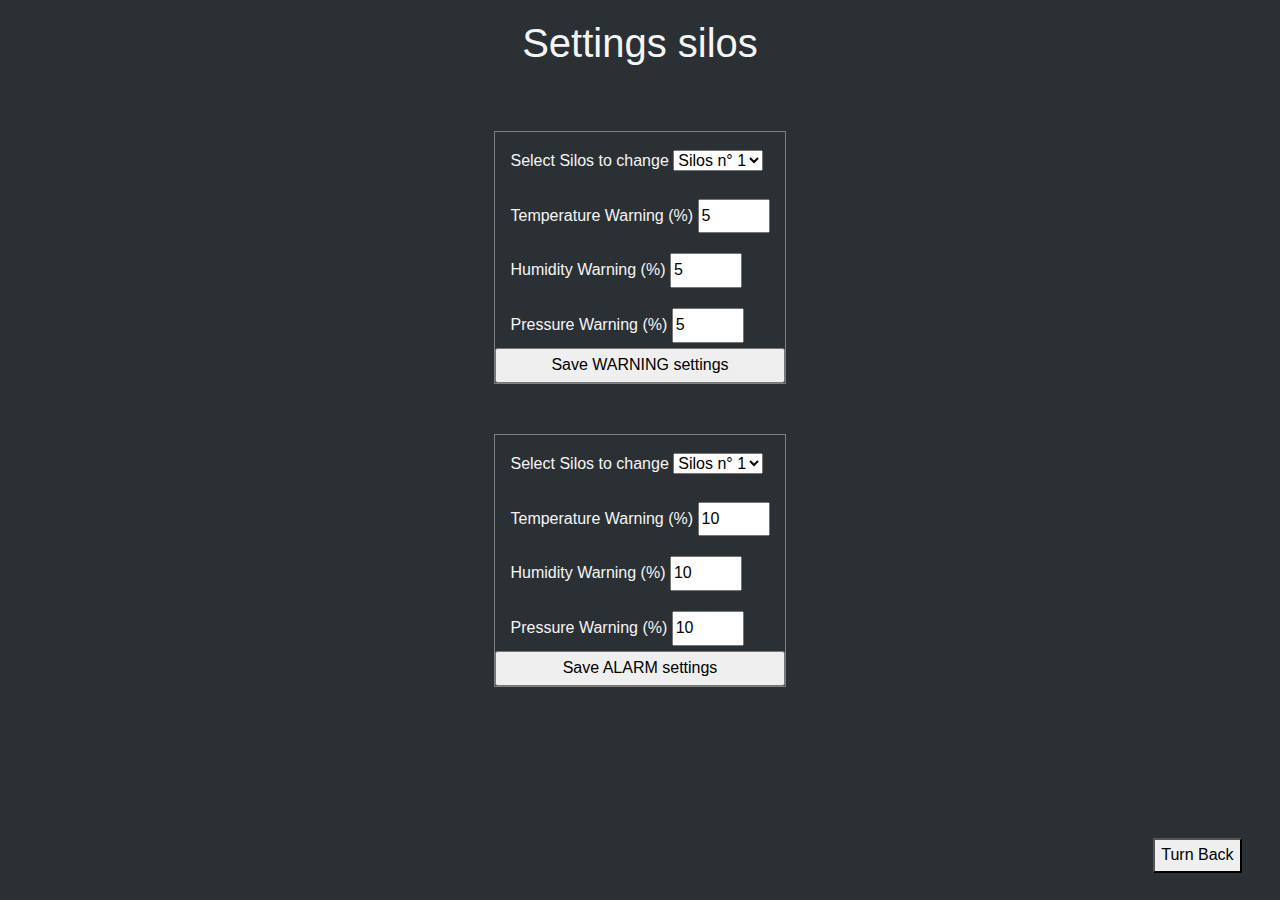
<file: Front-End/Admin.html>
<!DOCTYPE html>
<html lang="en">
<head>
    <meta charset="UTF-8">
    <meta http-equiv="X-UA-Compatible" content="IE=edge">
    <meta name="viewport" content="width=device-width, initial-scale=1.0">
    <link href="admin-style.css" rel="stylesheet">
    <title>Admin settings</title>
    <script>
        function Warning(){
            var xhr = new XMLHttpRequest();
            xhr.open("POST", "https://localhost:44387/api/WarningSettingController", true);
            xhr.setRequestHeader('Content-Type', 'application/json');
            xhr.send(JSON.stringify({
                IdSilos: document.getElementById("silosW").value,
                Temperatura: document.getElementById("TemperatureW").innerHTML,
                Umidita: document.getElementById("UmiditaW").innerHTML,
                Pressione: document.getElementById("PressioneW").innerHTML
            }));
        }

        function Alarm(){
            var xhr = new XMLHttpRequest();
            xhr.open("POST", "https://localhost:44387/api/AlarmSettingController", true);
            xhr.setRequestHeader('Content-Type', 'application/json');
            xhr.send(JSON.stringify({
                IdSilos: document.getElementById("silosA").value,
                Temperatura: document.getElementById("TemperatureA").innerHTML,
                Umidita: document.getElementById("UmiditaA").innerHTML,
                Pressione: document.getElementById("PressioneA").innerHTML
            }));
        }
    </script>
</head>
<body>
    <div class="box-flex">
        <h1>Settings silos</h1>
        <form method="post">
        <div class="W">
            <div class="box-selection-silos">
                <label for="Silos"> Select Silos to change</label>
                <select name="IdSilos" id="silosW">
                    <option value="1">Silos n° 1</option>
                    <option value="2">Silos n° 2</option>
                    <option value="3">Silos n° 3</option>
                    <option value="4">Silos n° 4</option>
                    <option value="5">Silos n° 5</option>
                    <option value="6">Silos n° 6</option>
                    <option value="7">Silos n° 7</option>
                </select>

            </div>
            <div id="TW">
                <label>Temperature Warning (%)</label>
                <input name="TemperatureW" type="number" value="5" min="1" max="100">

            </div>
            <div id="HW">
                <label>Humidity Warning (%)</label>
                <input name="UmiditaW" type="number" value="5" min="1" max="100" placeholder="%">
            </div>
            <div id="PW">
                <label>Pressure Warning (%)</label>
                <input name="PressioneW" type="number" value="5" min="1" max="100">

            </div>
            <input type="submit" value="Save WARNING settings" onclick="Warning()">
        </div>
        </form>
<!--######################################################################################################-->
        <form method="post">
            <div class="A">
                <div class="box-selection-silos">
                    <label for="Silos"> Select Silos to change</label>
                    <select name="Silos" id="silosA">
                        <option value="1">Silos n° 1</option>
                        <option value="2">Silos n° 2</option>
                        <option value="3">Silos n° 3</option>
                        <option value="4">Silos n° 4</option>
                        <option value="5">Silos n° 5</option>
                        <option value="6">Silos n° 6</option>
                        <option value="7">Silos n° 7</option>

                    </select>

                </div>
                <div id="TA">
                    <label>Temperature Warning (%)</label>
                    <input name="TemperatureA" type="number" value="10" min="1" max="100">

                </div>
                <div id="HA">
                    <label>Humidity Warning (%)</label>
                    <input name="UmiditaA" type="number" value="10" min="1" max="100">

                </div>
                <div id="PA">
                    <label>Pressure Warning (%)</label>
                    <input name="PressioneA" type="number" value="10" min="1" max="100">

                </div>
                <input type="submit" value="Save ALARM settings" onclick="Alarm()">
            </div>
        </form>
        
    </div>
    <div class="buttom-link">
        <a href="Dashboard.html"> <button type="submit"> Turn Back</button> </a>
    </div>
</body>

</html>
</file>
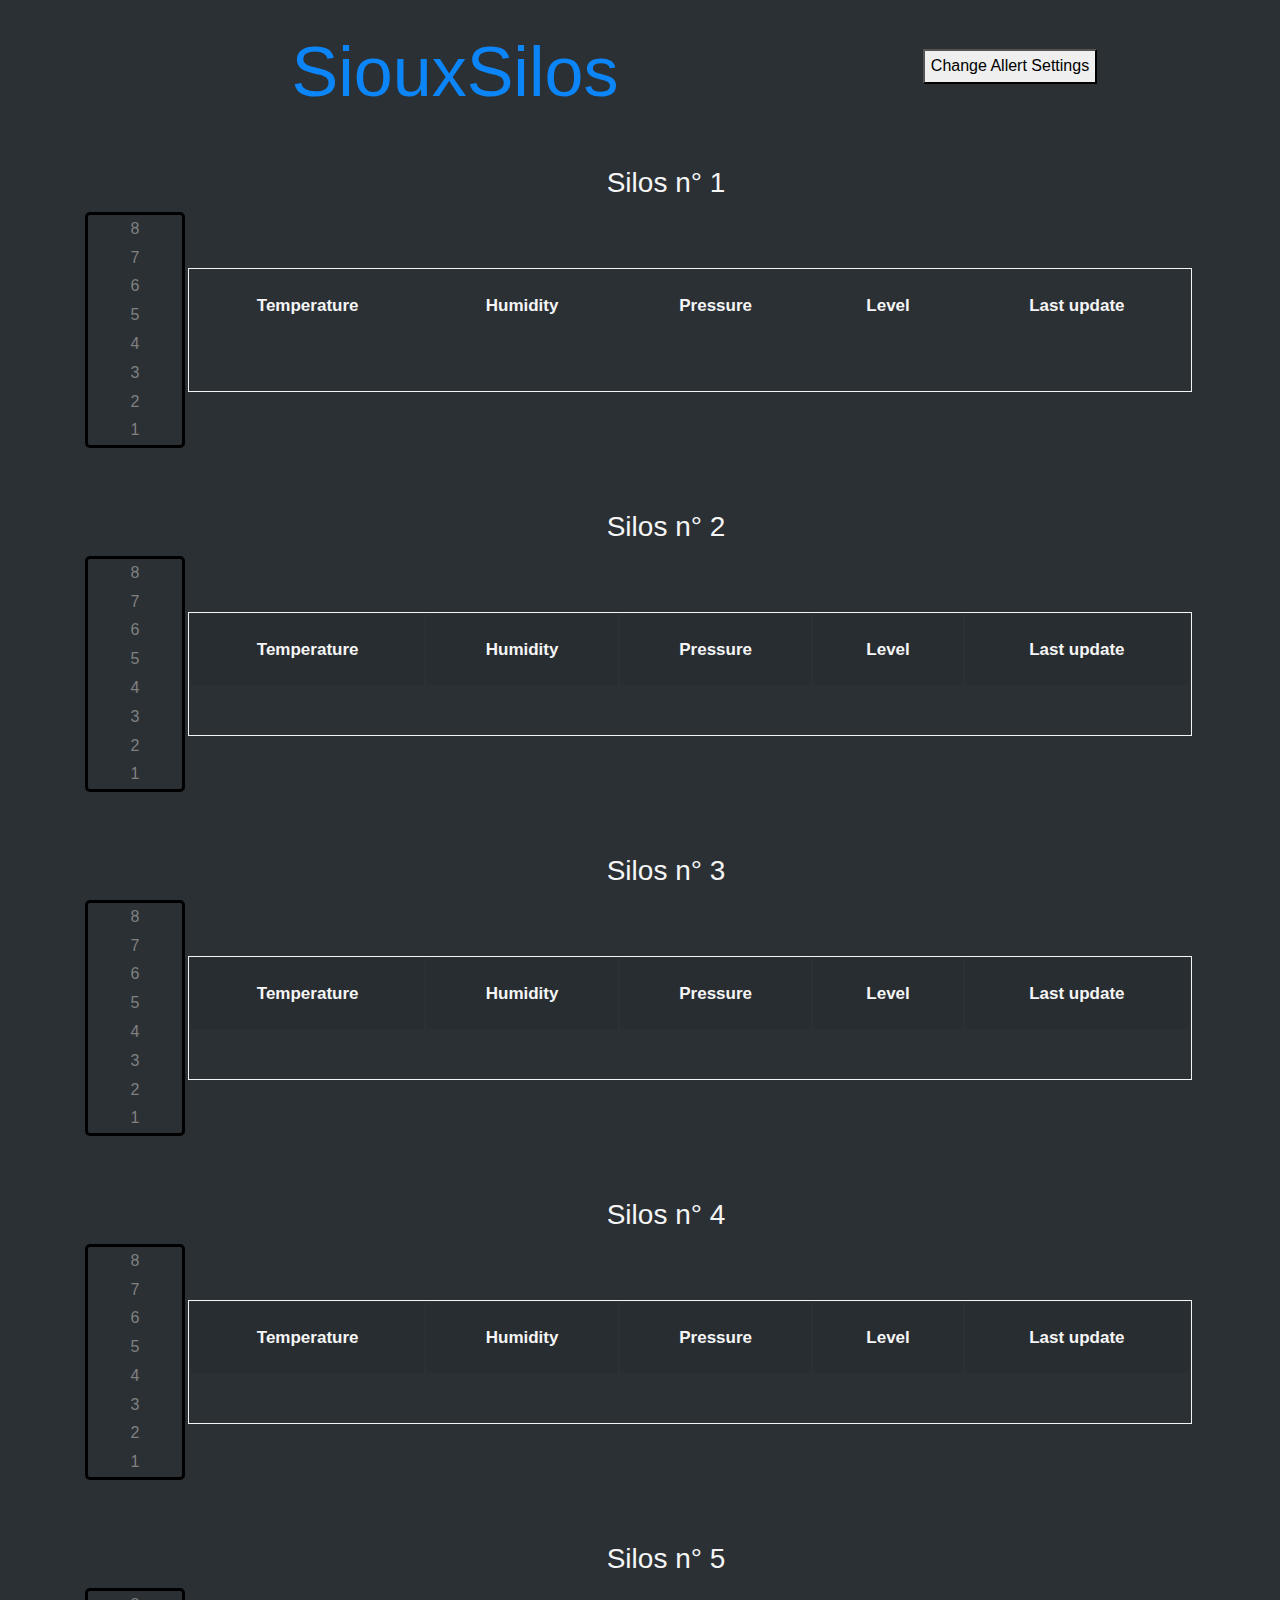
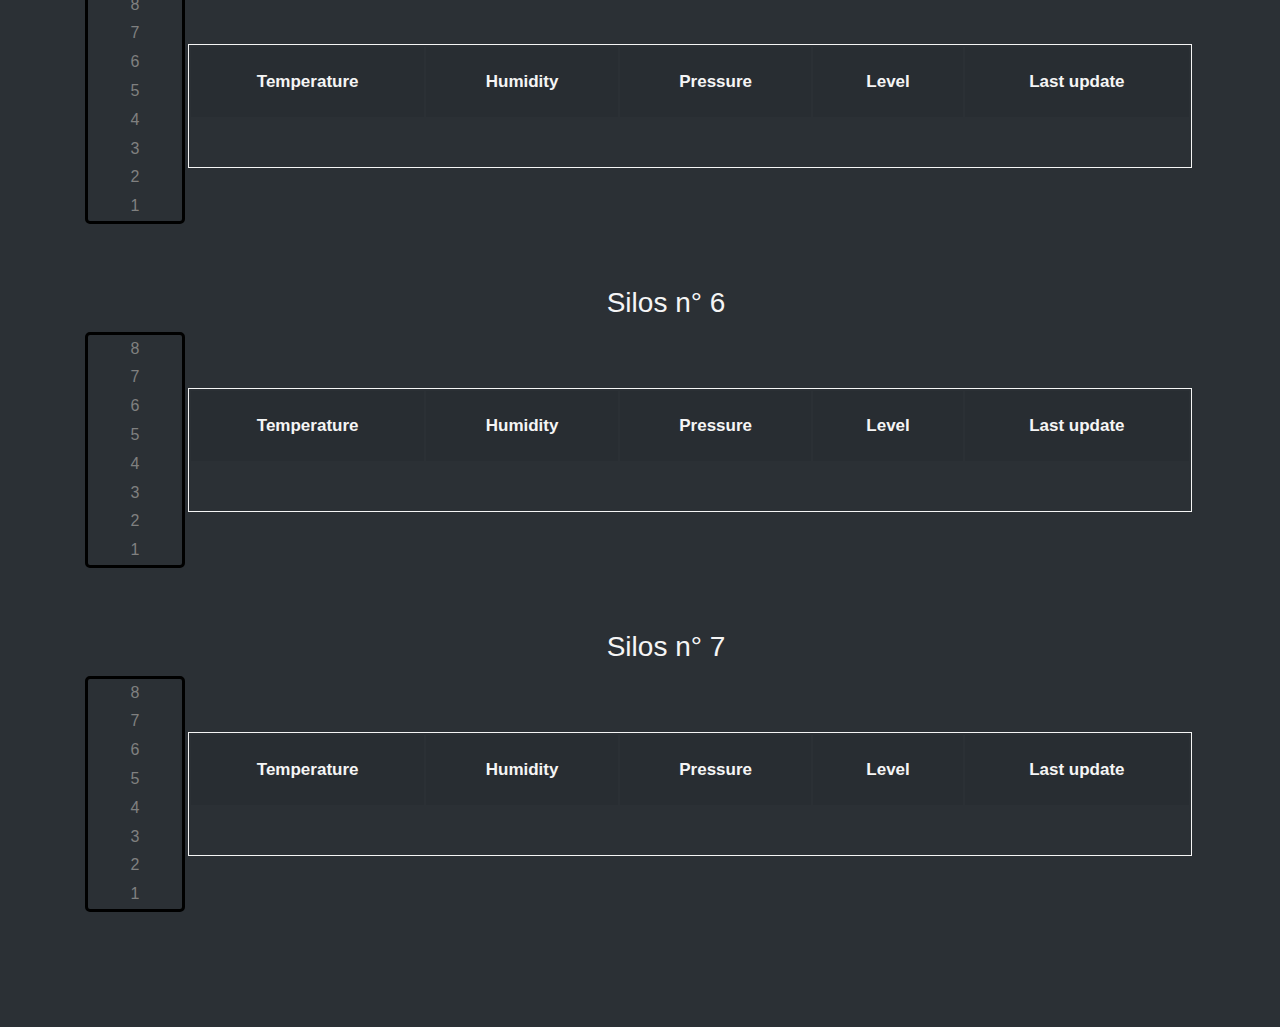
<file: Front-End/Dashboard.html>
<!DOCTYPE html>
<html lang="en">

<head>
    <meta charset="UTF-8">
    <meta http-equiv="X-UA-Compatible" content="IE=edge">
    <meta name="viewport" content="width=device-width, initial-scale=1.0">
    <meta http-equiv="refresh" content="30" />
    <link href="Style1.css" rel="stylesheet">
    <title>Dashboard</title>

    <style>
        .container {
            margin: 0 auto;
        }

        .title {
            align-items: center;
            justify-content: center;
            margin-left: 47%;
            font-weight: bold;
        }

        .flex {
            display: flex;
            flex-flow: row;
            justify-content: center;
            align-content: center;
            align-items: center;
        }

        .boxDx {
            flex: 2;
        }

        .boxSx {
            flex: 1;
        }

        .silos {
            height: 100%;
            border: 3px solid black;
        }

        h2, h3 {
            color: whitesmoke;
        }
        table{
            border: 1px solid whitesmoke;
            margin: 3px;
        }
    </style>

<script>

var request = new XMLHttpRequest()

request.open('GET', 'https://localhost:44387/Silos/1', true)
request.setRequestHeader('Content-Type', 'application/xml'); 
request.send() 
request.onload = function () {
    
    var data = JSON.parse(this.response)

    if (request.status >= 200 && request.status < 400) {
        document.getElementById('T1').innerHTML=data.temperatura+' °C';
        document.getElementById('H1').innerHTML=data.umidita+' %';
        document.getElementById('P1').innerHTML=data.pressione+' Pa';
        document.getElementById('L1').innerHTML=data.livello;
        document.getElementById('U1').innerHTML=data.data;
            silos1=new Array();
            for (var i = 1; i <= 8; i++) {
                if(i<=data.livello){
                    silos1[i]=true;
                }else{
                    silos1[i]=false;
                }
            }
            for (var i = 1; i <= 8; i++) {
                if (silos1[i] == true) {
                    var id = document.getElementById(i);
                    id.style.backgroundColor = "green";
                }
                else {
                    var id = document.getElementById(i);
                    id.style.backgroundColor = "lightgray";
                }
            }
    } else {
        console.log('error')
    }
}

            var request2 = new XMLHttpRequest()
            request2.open('GET', 'https://localhost:44387/Silos/2', true)
            request2.setRequestHeader('Content-Type', 'application/xml'); 
            request2.send() 
            request2.onload = function () {
                
                var data = JSON.parse(this.response)

                if (request2.status >= 200 && request2.status < 400) {
                    document.getElementById('T2').innerHTML=data.temperatura+' °C';
                    document.getElementById('H2').innerHTML=data.umidita+' %';
                    document.getElementById('P2').innerHTML=data.pressione+' Pa';
                    document.getElementById('L2').innerHTML=data.livello;
                    document.getElementById('U2').innerHTML=data.data;
                        silos2=new Array();
                        for (var i = 9; i <= 16; i++) {
                            if(i<=data.livello+8){
                                silos2[i]=true;
                            }else{
                                silos2[i]=false;
                            }
                        }
                        for (var i = 9; i <= 16; i++) {
                            if (silos2[i] == true) {
                                var id = document.getElementById(i);
                                id.style.backgroundColor = "green";
                            }
                            else {
                                var id = document.getElementById(i);
                                id.style.backgroundColor = "lightgray";
                            }
                        }
                    } else {
                        console.log('error')
                    }
                }

var request3 = new XMLHttpRequest()
request3.open('GET', 'https://localhost:44387/Silos/3', true)
request3.setRequestHeader('Content-Type', 'application/xml'); 
request3.send() 
request3.onload = function () {
    
    var data = JSON.parse(this.response)

    if (request3.status >= 200 && request3.status < 400) {
        document.getElementById('T3').innerHTML=data.temperatura+' °C';
        document.getElementById('H3').innerHTML=data.umidita+' %';
        document.getElementById('P3').innerHTML=data.pressione+' Pa';
        document.getElementById('L3').innerHTML=data.livello;
        document.getElementById('U3').innerHTML=data.data;
            silos3=new Array();
            for (var i = 17; i <= 24; i++) {
                if(i<=data.livello+16){
                    silos3[i]=true;
                }else{
                    silos3[i]=false;
                }
            }
            for (var i = 17; i <= 24; i++) {
                if (silos3[i] == true) {
                    var id = document.getElementById(i);
                    id.style.backgroundColor = "green";
                }
                else {
                    var id = document.getElementById(i);
                    id.style.backgroundColor = "lightgray";
                }
            }
    } else {
        console.log('error')
    }
}

            var request4 = new XMLHttpRequest()
            request4.open('GET', 'https://localhost:44387/Silos/4', true)
            request4.setRequestHeader('Content-Type', 'application/xml'); 
            request4.send() 
            request4.onload = function () {
                
                var data = JSON.parse(this.response)

                if (request4.status >= 200 && request4.status < 400) {
                    document.getElementById('T4').innerHTML=data.temperatura+' °C';
                    document.getElementById('H4').innerHTML=data.umidita+' %';
                    document.getElementById('P4').innerHTML=data.pressione+' Pa';
                    document.getElementById('L4').innerHTML=data.livello;
                    document.getElementById('U4').innerHTML=data.data;
                    silos4=new Array();
                    for (var i = 25; i <= 32; i++) {
                        if(i<=data.livello+24){
                            silos4[i]=true;
                        }else{
                            silos4[i]=false;
                        }
                    }
                    for (var i = 25; i <= 32; i++) {
                        if (silos4[i] == true) {
                            var id = document.getElementById(i);
                            id.style.backgroundColor = "green";
                        }
                        else {
                            var id = document.getElementById(i);
                            id.style.backgroundColor = "lightgray";
                        }
                    }
                } else {
                    console.log('error')
                }
            }

var request5 = new XMLHttpRequest()
request5.open('GET', 'https://localhost:44387/Silos/5', true)
request5.setRequestHeader('Content-Type', 'application/xml'); 
request5.send() 
request5.onload = function () {
    
    var data = JSON.parse(this.response)

    if (request5.status >= 200 && request5.status < 400) {
        document.getElementById('T5').innerHTML=data.temperatura+' °C';
        document.getElementById('H5').innerHTML=data.umidita+' %';
        document.getElementById('P5').innerHTML=data.pressione+' Pa';
        document.getElementById('L5').innerHTML=data.livello;
        document.getElementById('U5').innerHTML=data.data;
        silos5=new Array();
            for (var i = 33; i <= 40; i++) {
                if(i<=data.livello+32){
                    silos5[i]=true;
                }else{
                    silos5[i]=false;
                }
            }
            for (var i = 33; i <= 40; i++) {
                if (silos5[i] == true) {
                    var id = document.getElementById(i);
                    id.style.backgroundColor = "green";
                }
                else {
                    var id = document.getElementById(i);
                    id.style.backgroundColor = "lightgray";
                }
            }
    } else {
        console.log('error')
    }
}

            var request6 = new XMLHttpRequest()
            request6.open('GET', 'https://localhost:44387/Silos/6', true)
            request6.setRequestHeader('Content-Type', 'application/xml'); 
            request6.send() 
            request6.onload = function () {
                
                var data = JSON.parse(this.response)

                if (request6.status >= 200 && request6.status < 400) {
                    document.getElementById('T6').innerHTML=data.temperatura+' °C';
                    document.getElementById('H6').innerHTML=data.umidita+' %';
                    document.getElementById('P6').innerHTML=data.pressione+' Pa';
                    document.getElementById('L6').innerHTML=data.livello;
                    document.getElementById('U6').innerHTML=data.data;
                    silos6=new Array();
                    for (var i = 41; i <= 48; i++) {
                        if(i<=data.livello+40){
                            silos6[i]=true;
                        }else{
                            silos6[i]=false;
                        }
                    }
                    for (var i = 41; i <= 48; i++) {
                        if (silos6[i] == true) {
                            var id = document.getElementById(i);
                            id.style.backgroundColor = "green";
                        }
                        else {
                            var id = document.getElementById(i);
                            id.style.backgroundColor = "lightgray";
                        }
                    }
                } else {
                    console.log('error')
                }
            }

var request7 = new XMLHttpRequest()
request7.open('GET', 'https://localhost:44387/Silos/7', true)
request7.setRequestHeader('Content-Type', 'application/xml'); 
request7.send() 
request7.onload = function () {
    
    var data = JSON.parse(this.response)

    if (request7.status >= 200 && request7.status < 400) {
        document.getElementById('T7').innerHTML=data.temperatura+' °C';
        document.getElementById('H7').innerHTML=data.umidita+' %';
        document.getElementById('P7').innerHTML=data.pressione+' Pa';
        document.getElementById('L7').innerHTML=data.livello;
        document.getElementById('U7').innerHTML=data.data;
        silos7=new Array();
            for (var i = 49; i <= 56; i++) {
                if(i<=data.livello+48){
                    silos7[i]=true;
                }else{
                    silos7[i]=false;
                }
            }
            for (var i = 49; i <= 56; i++) {
                if (silos7[i] == true) {
                    var id = document.getElementById(i);
                    id.style.backgroundColor = "green";
                }
                else {
                    var id = document.getElementById(i);
                    id.style.backgroundColor = "lightgray";
                }
            }
    } else {
        console.log('error')
    }
}


        var rAllarm = new XMLHttpRequest()

        rAllarm.open('GET', 'https://localhost:44387/api/Alarm', true)
        rAllarm.setRequestHeader('Content-Type', 'application/xml'); 
        rAllarm.send() 
        rAllarm.onload = function () {
            
            var data = JSON.parse(this.response)          

            if (request.status >= 200 && request.status < 400) {
                for (let index = 0; index < data.length; index++) {
                    if(data[index].idSilos != undefined){
                        confirm('Silos '+data[index].idSilos+'  '+data[index].descrizione);
                        var rAllarm1 = new XMLHttpRequest()
                        rAllarm1.open('DELETE', 'https://localhost:44387/api/Alarm?id='+data[index].id, true)
                        rAllarm1.setRequestHeader('Content-Type', 'application/xml'); 
                        rAllarm1.send() 
                    }                                   
                }
            } else {
                console.log('error alarm')
            }
        }
  
</script>

</head>

<body>
    
    
<div class="container">

    <div id="PS flex" class="box-flex-box">
        <div class="flex boxDx"><h1 style="color:rgb(11, 133, 247); margin-top: 20px; font-size: 70px;">SiouxSilos</h1></div>
        <div class="flex boxSx">
            <a href="Admin.html"><button type="submit">Change Allert Settings</button></a>
        </div>
    </div>
    <br>
    <div class="title"><h3>Silos n° 1</h3></div>
    <div class="flex boxDx">
        <script>
            document.write('<div class="silos">',
                '<div id="8">8</div>',
                '<div id="7">7</div>',
                '<div id="6">6</div>',
                '<div id="5">5</div>',
                '<div id="4">4</div>',
                '<div id="3">3</div>',
                '<div id="2">2</div>',
                '<div id="1">1</div>',
                '</div>');
        </script>
        <!--<div class="silos">
            <div id="8">8</div>
            <div id="7">7</div>
            <div id="6">6</div>
            <div id="5">5</div>
            <div id="4">4</div>
            <div id="3">3</div>
            <div id="2">2</div>
            <div id="1">1</div>
        </div>-->
        <div class="flex boxSx ">
            <table class="table table-stripped" id="table1">
                <tr>
                    <th style="font-size: 17px;">Temperature</th>
                    <th style="font-size: 17px;">Humidity</th>
                    <th style="font-size: 17px;">Pressure</th>
                    <th style="font-size: 17px;">Level</th>
                    <th style="font-size: 17px;">Last update</th>
                </tr>
                <tr>
                    <td id="T1" style="font-size: 25px;"></td>
                    <td id="H1" style="font-size: 25px;"></td>
                    <td id="P1" style="font-size: 25px;"></td>
                    <td id="L1" style="font-size: 25px;"></td>
                    <td id="U1" style="font-size: 25px;"></td>
                </tr>
            </table>
        </div>
    </div>
    <br>
    <br>

    <div class="title"><h3>Silos n° 2 </h3></div>
    <div class="flex boxDx">
        <script>
            document.write('<div class="silos">',
                '<div id="16">8</div>',
                '<div id="15">7</div>',
                '<div id="14">6</div>',
                '<div id="13">5</div>',
                '<div id="12">4</div>',
                '<div id="11">3</div>',
                '<div id="10">2</div>',
                '<div id="9">1</div></div>');
        </script>
        <div class="flex boxSx ">
            <table class="table table-striped ">
                <tr>
                    <th style="font-size: 17px;">Temperature</th>
                    <th style="font-size: 17px;">Humidity</th>
                    <th style="font-size: 17px;">Pressure</th>
                    <th style="font-size: 17px;">Level</th>
                    <th style="font-size: 17px;">Last update</th>

                </tr>
                <tr>
                    <td id="T2" style="font-size: 25px;"></td>
                    <td id="H2" style="font-size: 25px;"></td>
                    <td id="P2" style="font-size: 25px;"></td>
                    <td id="L2" style="font-size: 25px;"></td>
                    <td id="U2" style="font-size: 25px;"></td>
                </tr>
            </table>
        </div>
    </div>
    <br>
    <br>

    <div class="title"><h3>Silos n° 3</h3></div>
    <div class="flex boxDx">
        <script>
            document.write('<div class="silos">',
                ' <div id="24">8</div>',
                '<div id="23">7</div>',
                '<div id="22">6</div>',
                '<div id="21">5</div>',
                '<div id="20">4</div>',
                '<div id="19">3</div>',
                '<div id="18">2</div>',
                '<div id="17">1</div></div>');
        </script>
        <div class="flex boxSx ">
            <table class="table table-striped ">
                <tr>
                    <th style="font-size: 17px;">Temperature</th>
                    <th style="font-size: 17px;">Humidity</th>
                    <th style="font-size: 17px;">Pressure</th>
                    <th style="font-size: 17px;">Level</th>
                    <th style="font-size: 17px;">Last update</th>
                </tr>
                <tr>
                    <td id="T3" style="font-size: 25px;"></td>
                    <td id="H3" style="font-size: 25px;"></td>
                    <td id="P3" style="font-size: 25px;"></td>
                    <td id="L3" style="font-size: 25px;"></td>
                    <td id="U3" style="font-size: 25px;"></td>
                </tr>
            </table>
        </div>
    </div>
    <br>
    <br>

    <div class="title"><h3>Silos n° 4</h3></div>
    <div class="flex boxDx">
        <script>
            document.write('<div class="silos">',
                ' <div id="32">8</div>',
                '<div id="31">7</div>',
                '<div id="30">6</div>',
                '<div id="29">5</div>',
                '<div id="28">4</div>',
                '<div id="27">3</div>',
                '<div id="26">2</div>',
                '<div id="25">1</div></div>');
        </script>
        <div class="flex boxSx ">
            <table class="table table-striped">
                <tr>
                    <th style="font-size: 17px;">Temperature</th>
                    <th style="font-size: 17px;">Humidity</th>
                    <th style="font-size: 17px;">Pressure</th>
                    <th style="font-size: 17px;">Level</th>
                    <th style="font-size: 17px;">Last update</th>

                </tr>
                <tr>
                    <td id="T4" style="font-size: 25px;"></td>
                    <td id="H4" style="font-size: 25px;"></td>
                    <td id="P4" style="font-size: 25px;"></td>
                    <td id="L4" style="font-size: 25px;"></td>
                    <td id="U4" style="font-size: 25px;"></td>
                </tr>
            </table>
        </div>
    </div>
    <br>
    <br>

    <div class="title"><h3>Silos n° 5</h3></div>
    <div class="flex boxDx">
        <script>
            document.write('<div class="silos">',
                ' <div id="40">8</div>',
                '<div id="39">7</div>',
                '<div id="38">6</div>',
                '<div id="37">5</div>',
                '<div id="36">4</div>',
                '<div id="35">3</div>',
                '<div id="34">2</div>',
                '<div id="33">1</div></div>');
        </script>
        <div class="flex boxSx ">
            <table class="table table-striped">
                <tr>
                    <th style="font-size: 17px;">Temperature</th>
                    <th style="font-size: 17px;">Humidity</th>
                    <th style="font-size: 17px;">Pressure</th>
                    <th style="font-size: 17px;">Level</th>
                    <th style="font-size: 17px;">Last update</th>

                </tr>
                <tr>
                    <td id="T5" style="font-size: 25px;"></td>
                    <td id="H5" style="font-size: 25px;"></td>
                    <td id="P5" style="font-size: 25px;"></td>
                    <td id="L5" style="font-size: 25px;"></td>
                    <td id="U5" style="font-size: 25px;"></td>
                </tr>
            </table>
        </div>
    </div>
    <br>
    <br>

    <div class="title"><h3>Silos n° 6</h3></div>
    <div class="flex boxDx">
        <script>
            document.write('<div class="silos">',
                '<div id="48">8</div>',
                '<div id="47">7</div>',
                '<div id="46">6</div>',
                '<div id="45">5</div>',
                '<div id="44">4</div>',
                '<div id="43">3</div>',
                '<div id="42">2</div>',
                '<div id="41">1</div></div>');
        </script>
        <div class="flex boxSx ">
            <table class="table table-striped">
                <tr>
                    <th style="font-size: 17px;">Temperature</th>
                    <th style="font-size: 17px;">Humidity</th>
                    <th style="font-size: 17px;">Pressure</th>
                    <th style="font-size: 17px;">Level</th>
                    <th style="font-size: 17px;">Last update</th>

                </tr>
                <tr>
                    <td id="T6" style="font-size: 25px;"></td>
                    <td id="H6" style="font-size: 25px;"></td>
                    <td id="P6" style="font-size: 25px;"></td>
                    <td id="L6" style="font-size: 25px;"></td>
                    <td id="U6" style="font-size: 25px;"></td>
                </tr>
            </table>
        </div>
    </div>
    <br>
    <br>

    <div class="title"><h3>Silos n° 7</h3></div>
    <div class="flex boxDx">
        <script>
            document.write('<div class="silos">',
                ' <div id="56">8</div>',
                '<div id="55">7</div>',
                '<div id="54">6</div>',
                '<div id="53">5</div>',
                '<div id="52">4</div>',
                '<div id="51">3</div>',
                '<div id="50">2</div>',
                '<div id="49">1</div>');
        </script>
    </div>
    <div class="flex boxSx ">
        <table class="table table-striped">
            <tr>
                <th style="font-size: 17px;">Temperature</th>
                <th style="font-size: 17px;">Humidity</th>
                <th style="font-size: 17px;">Pressure</th>
                <th style="font-size: 17px;">Level</th>
                <th style="font-size: 17px;">Last update</th>

            </tr>
            <tr>
                <td id="T7" style="font-size: 25px;"></td>
                <td id="H7" style="font-size: 25px;"></td>
                <td id="P7" style="font-size: 25px;"></td>
                <td id="L7" style="font-size: 25px;"></td>
                <td id="U7" style="font-size: 25px;"></td>
            </tr>
        </table>
    </div>
</div>
<br>
<br>
<br>
<br>
</body>

</html>
</file>
